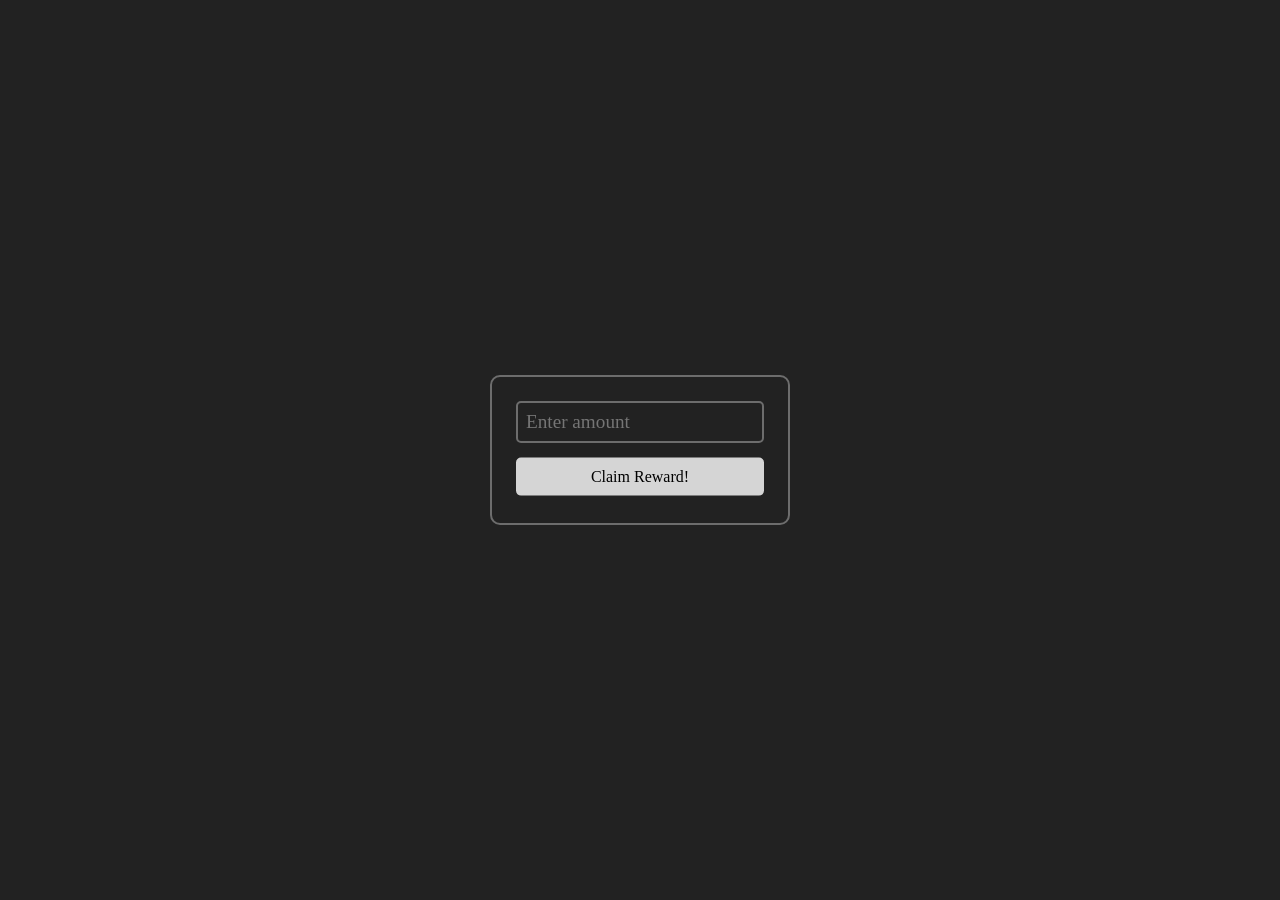
<file: Click Me/index.html>
<!DOCTYPE html>
<html lang="en">
<head>
  <meta charset="UTF-8">
  <meta name="viewport" content="width=device-width, initial-scale=1.0">
  <title>Click Me!</title>
  <link rel="stylesheet" href="style.css">
</head>
<body>
  <div class="container">
    <input type="text" id="inp" placeholder="Enter amount">
    <button id="btn">Claim Reward!</button>
  </div>
  <script src="script.js"></script>
</body>
</html>
</file>
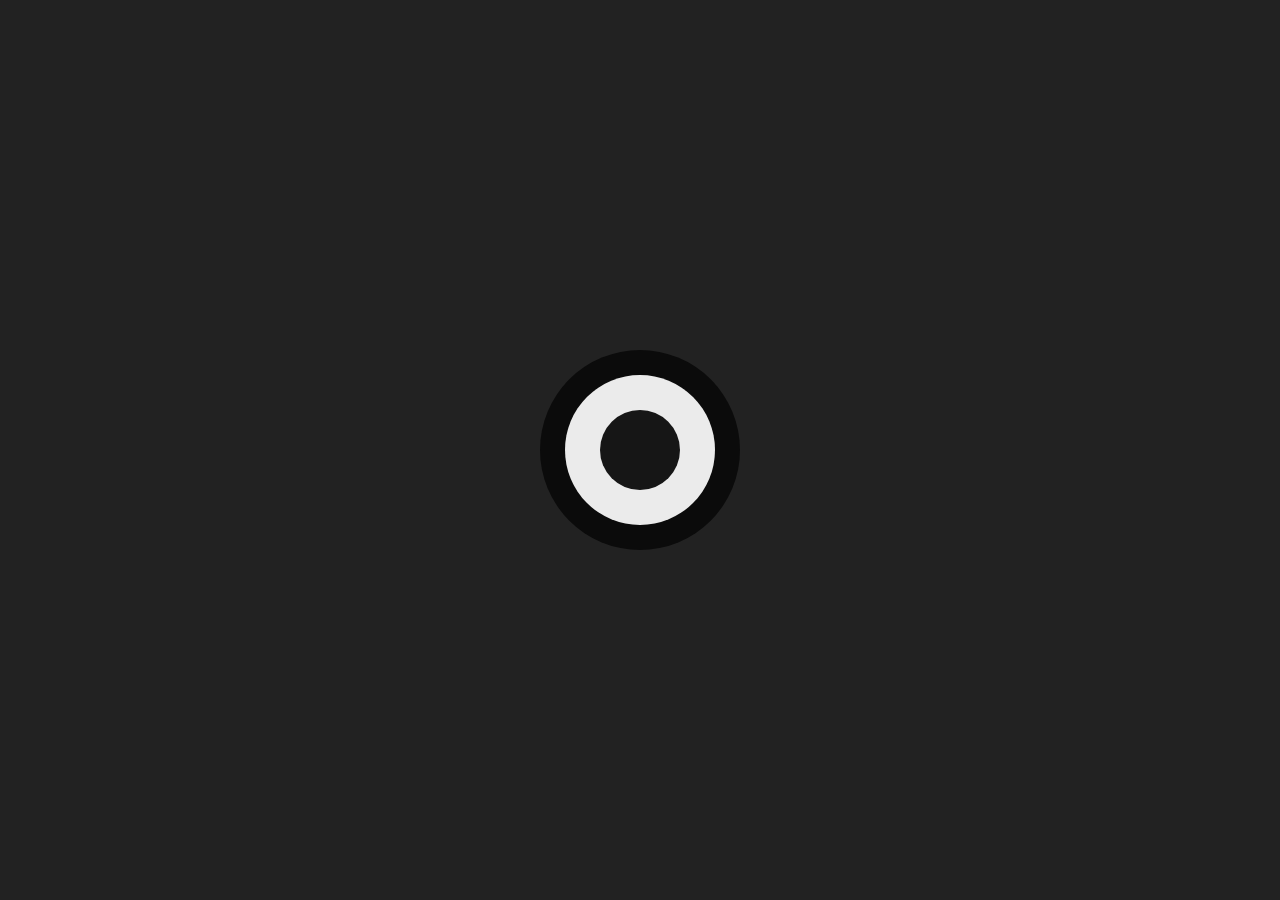
<file: Eye and Pupil/index.html>
<!DOCTYPE html>
<html lang="en">
<head>
  <meta charset="UTF-8">
  <meta name="viewport" content="width=device-width, initial-scale=1.0">
  <title>Eye and Pupil Animation</title>
  <link rel="stylesheet" href="style.css">
</head>
<body>
  <div class="container">
    <div class="eye">
      <div class="pupil"></div>
      <div class="eyelid"></div>
    </div>
  </div>
  <!-- Script -->
  <script src="script.js"></script>
</body>
</html>
</file>
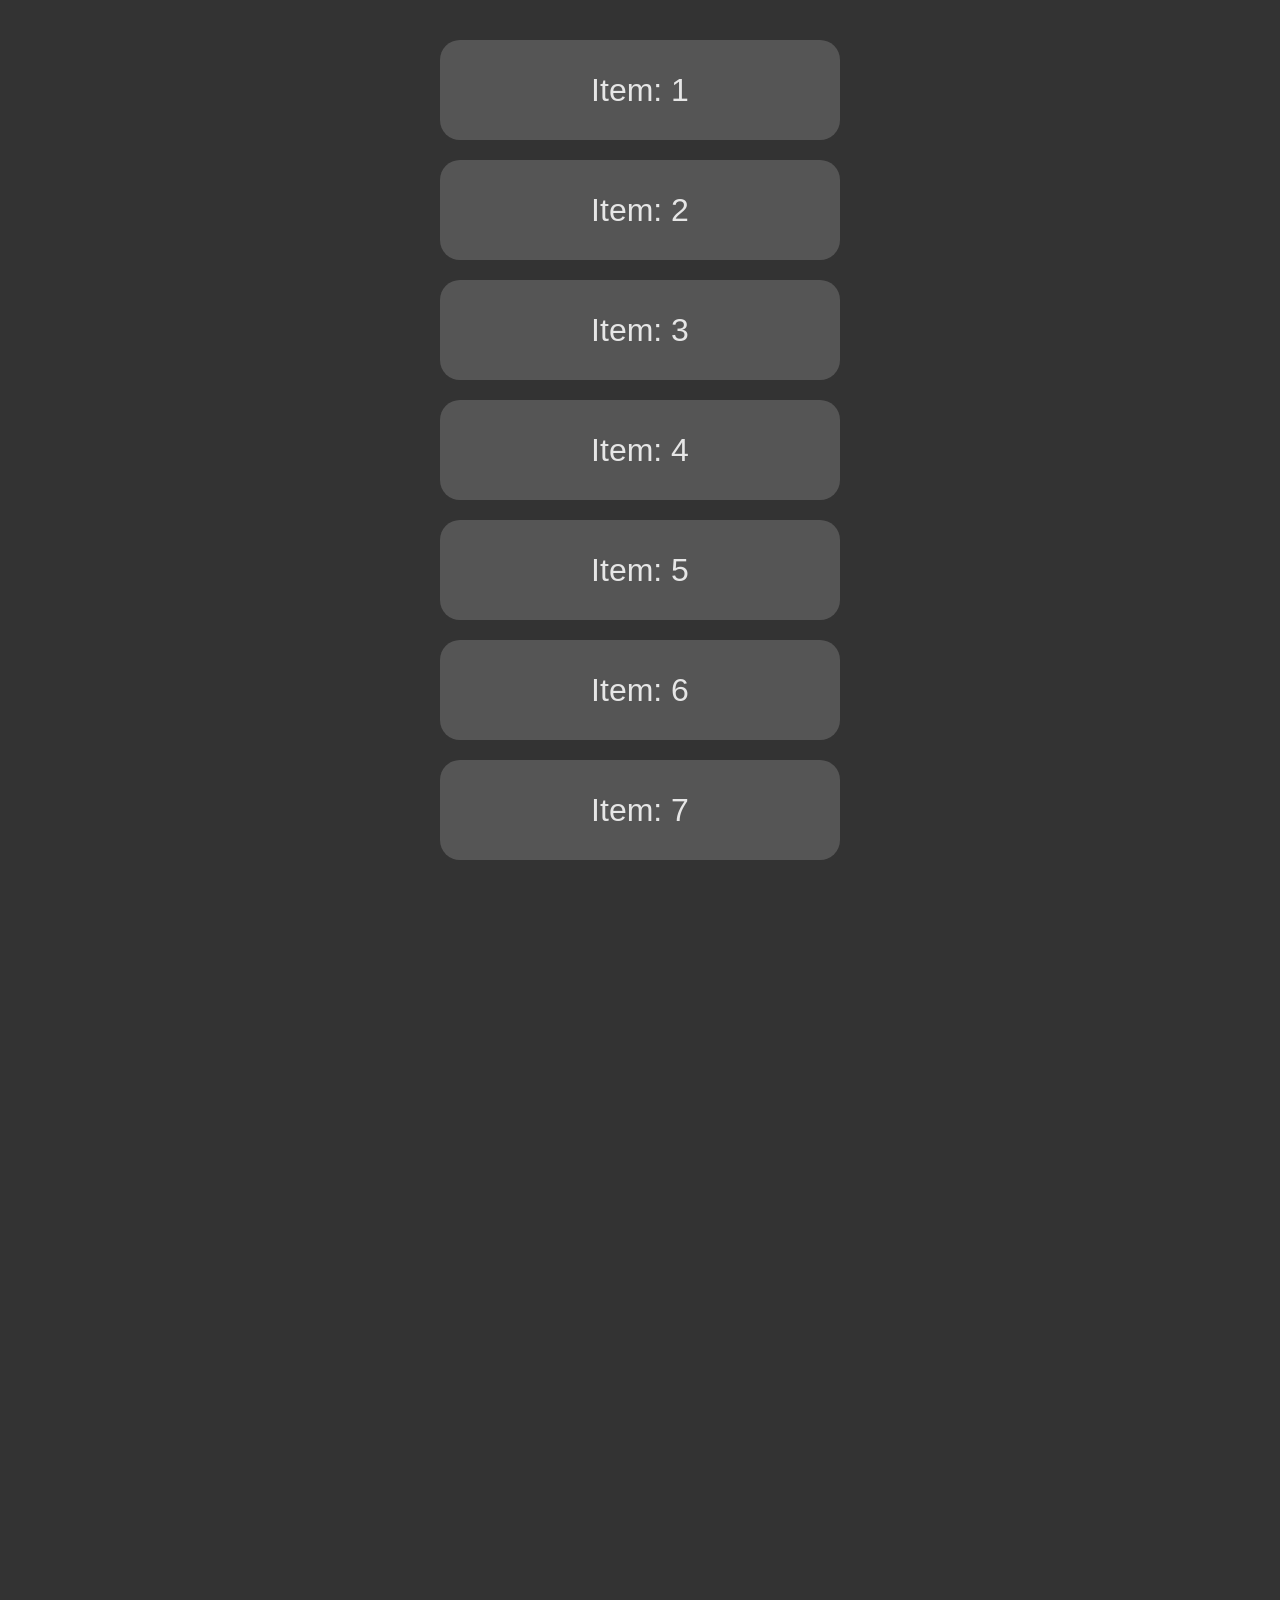
<file: intersection observer/index.html>
<!DOCTYPE html>
<html lang="en">
<head>
  <meta charset="UTF-8">
  <meta name="viewport" content="width=device-width, initial-scale=1.0">
  <title>Intersection Observer</title>
  <link rel="stylesheet" href="style.css">
</head>
<body>
  <div class="container">
    <div class="item">Item: 1</div>
    <div class="item">Item: 2</div>
    <div class="item">Item: 3</div>
    <div class="item">Item: 4</div>
    <div class="item">Item: 5</div>
    <div class="item">Item: 6</div>
    <div class="item">Item: 7</div>
    <div class="item">Item: 8</div>
    <div class="item">Item: 9</div>
    <div class="item">Item: 10</div>
    <div class="item">Item: 11</div>
    <div class="item">Item: 12</div>
    <div class="item">Item: 13</div>
    <div class="item">Item: 14</div>
    <div class="item">Item: 15</div>
    <div class="item">Item: 16</div>
    <div class="item">Item: 17</div>
    <div class="item">Item: 18</div>
    <div class="item">Item: 19</div>
    <div class="item">Item: 20</div>
    <div class="item">Item: 21</div>
    <div class="item">Item: 22</div>
    <div class="item">Item: 23</div>
    <div class="item">Item: 24</div>
    <div class="item">Item: 25</div>
    <div class="item">Item: 26</div>
    <div class="item">Item: 27</div>
    <div class="item">Item: 28</div>
    <div class="item">Item: 29</div>
    <div class="item">Item: 30</div>
    <div class="item">Item: 31</div>
    <div class="item">Item: 32</div>
    <div class="item">Item: 33</div>
    <div class="item">Item: 34</div>
    <div class="item">Item: 35</div>
    <div class="item">Item: 36</div>
    <div class="item">Item: 37</div>
    <div class="item">Item: 38</div>
    <div class="item">Item: 39</div>
    <div class="item">Item: 40</div>
  </div>

  <script src="script.js"></script>
</body>
</html>
</file>
<file: Click Me/style.css>
* {
  margin: 0;
  padding: 0;
  box-sizing: border-box;
  font-family: 'Segoe UI';
  user-select: none;
}

body {
  min-height: 100vh;
  display: flex;
  justify-content: center;
  align-items: center;
  background: #222;
  overflow: hidden;
}

.container {
  border: 2px solid #6d6d6d;
  padding: 24px;
  border-radius: 10px;
  display: flex;
  flex-direction: column;
  gap: 20px;
  width: 300px;
  height: 150px;

  #inp {
    padding: 8px;
    border: 2px solid #6d6d6d;
    border-radius: 5px;
    background: transparent;
    font-size: 1.2rem;
    color: #fff;
    outline: none;
    width: 100%;
  }

  #btn {
    position: absolute;
    padding: 8px;
    border: 2px solid #d5d5d5;
    border-radius: 5px;
    font-size: 1rem;
    width: 248px;
    background: #d5d5d5;
    cursor: pointer;

    top: 50%;
    left: 50%;
    transform: translate(-50%, 20%);

    &:hover {
      background: #fff;
      border: 2px solid #fff;
    }
    &:active {
      background: #6d6d6d;
      border: 2px solid #6d6d6d;
    }
  }
}
</file>
<file: Eye and Pupil/style.css>
* {
  margin: 0;
  padding: 0;
  box-sizing: border-box;
}

body {
  min-height: 100vh;
  background: #222;
  display: flex;
  justify-content: center;
  align-items: center;
}

.container {
  height: 200px;
  width: 200px;
  background: #0b0b0b;
  border-radius: 120px;
  corner-shape: squircle;
  display: flex;
  justify-content: center;
  align-items: center;

  .eye {
    position: relative;
    height: 150px;
    width: 150px;
    background: #ebebeb;
    border-radius: 50%;
    display: flex;
    justify-content: center;
    align-items: center;

    .pupil {
      height: 80px;
      width: 80px;
      background: #161616;
      border-radius: 50%;
      position: absolute;
      transition: 0.2s;
    }
    
    .eyelid {
      position: absolute;
      top: 0;
      /* height: 100%; */
      width: 100%;
      background: #0b0b0b;
      animation: blink 8.17s linear infinite;
    }
  }
}

@keyframes blink {
  0%, 5%, 100% {
    height: 0;
  }
  2% {
    height: 100%;
  }
}
</file>
<file: intersection observer/style.css>
* {
  margin: 0;
  padding: 0;
  box-sizing: border-box;
  font-family: Arial;
}

body {
  min-height: 100vh;
  overflow-x: hidden;
}

.container {
  width: 100vw;
  background: #333;
  display: flex;
  flex-direction: column;
  align-items: center;
  gap: 20px;
  padding: 40px 0;
}

.item {
  height: 100px;
  width: 400px;
  background: #555;
  border-radius: 20px;
  display: flex;
  justify-content: center;
  align-items: center;
  font-size: 2rem;
  color: #e6e6e6;
  transform: scale(0);
  opacity: 0;
  transition: 0.2s ease;
}

.item.show {
  transform: scale(1);
  opacity: 1;
}
</file>
